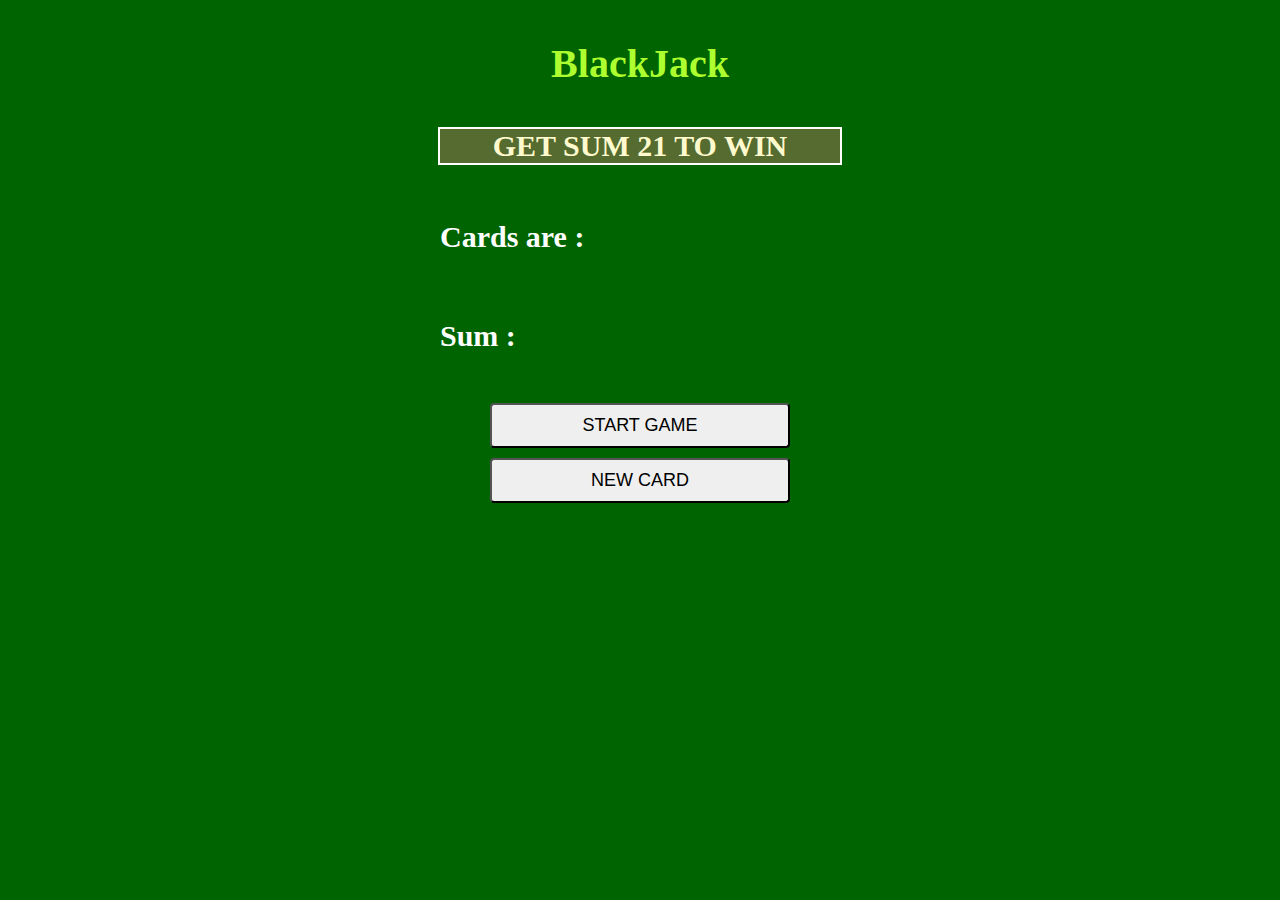
<file: BlackJack Game/index.html>
<!DOCTYPE html>
<html lang="en">
<head>
    <meta charset="UTF-8">
    <meta name="viewport" content="width=device-width, initial-scale=1.0">
    <link rel = "icon" type = "image/x-icon" href = "favicon.ico" >
    <link rel = "stylesheet" href = "main.css" >
    <title>BlackJack</title>
</head>
<body>
    <h1>BlackJack</h1>
    <p id = "message-bj">GET SUM 21 TO WIN</p>
    <div id = "cards-bj">Cards are : </div>
    <div id = "sum-bj">Sum : </div>
    <button id = "start-game" onclick="startGame()">START GAME</button>
    <button id = "new-card" onclick = "newCard()">NEW CARD</button>

    <script src = "script.js"></script>
</body>
</html>
</file>
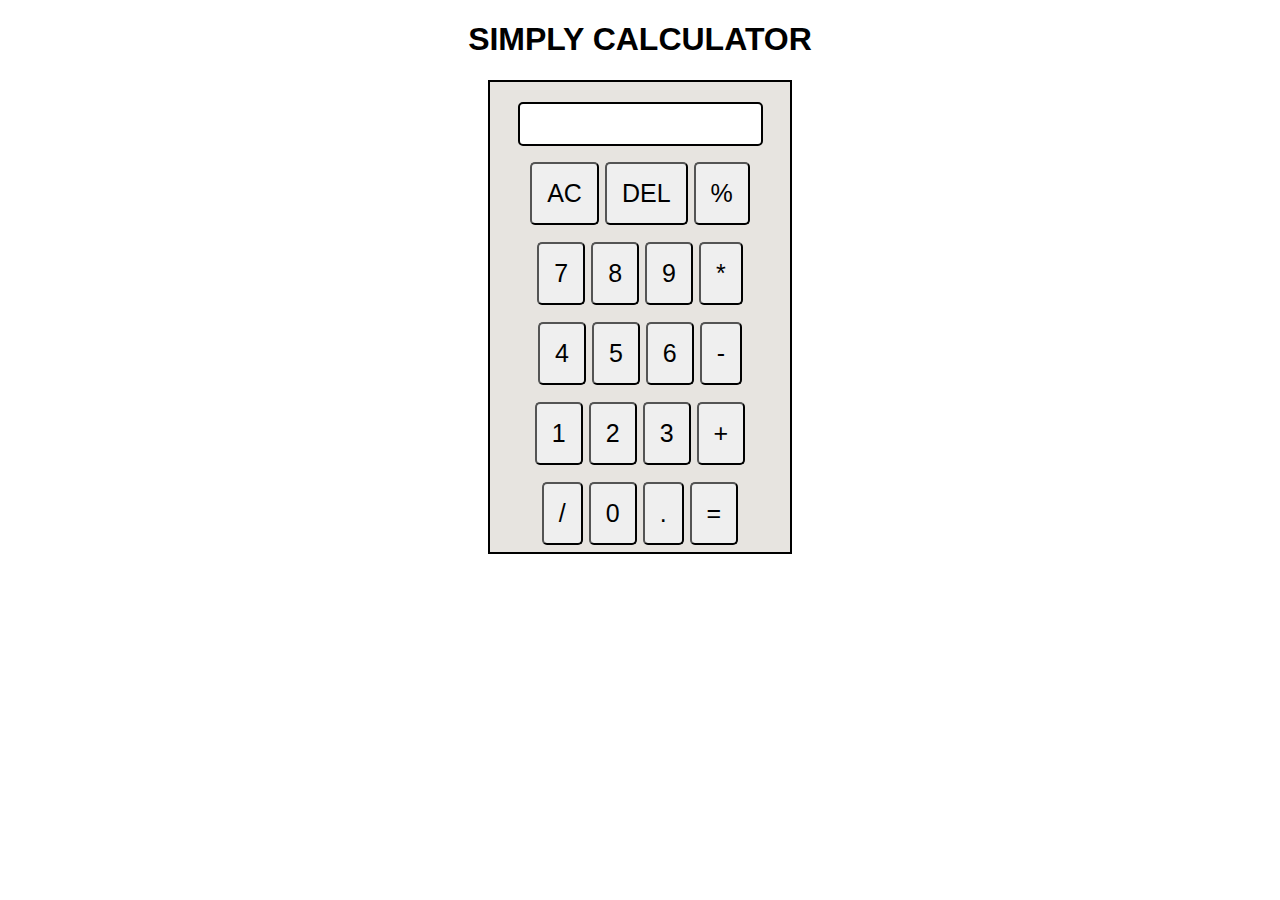
<file: CALCULATOR/index.html>
<!DOCTYPE html>
<html lang="en">
<head>
    <meta charset="UTF-8">
    <meta name="viewport" content="width=device-width, initial-scale=1.0">
    <link rel="stylesheet" href="style.css">
    <title>CALCULATOR</title>
</head>
<body>
    <h1 class = "text-center">SIMPLY CALCULATOR</h1>
    <div class="container box flex flex-col bg-red">
        <div class="row">
            <input class = "input" type="text">
        </div>
        <div class="row">
            <button class="button">AC</button>
            <button class="button">DEL</button>
            <button class="button">%</button>
            <!-- <button class="button"></button> -->
        </div>
        <div class="row">
            <button class="button">7</button>
            <button class="button">8</button>
            <button class="button">9</button>
            <button class="button">*</button>
        </div>
        <div class="row">
            <button class="button">4</button>
            <button class="button">5</button>
            <button class="button">6</button>
            <button class="button">-</button>
        </div>
        <div class="row">
            <button class="button">1</button>
            <button class="button">2</button>
            <button class="button">3</button>
            <button class="button">+</button>
        </div>
        <div class="row">
            <button class="button">/</button>
            <button class="button">0</button>
            <button class="button">.</button>
            <button class="button">=</button>
        </div>
    </div>

    <script src = "script.js"></script>
</body>
</html>
</file>
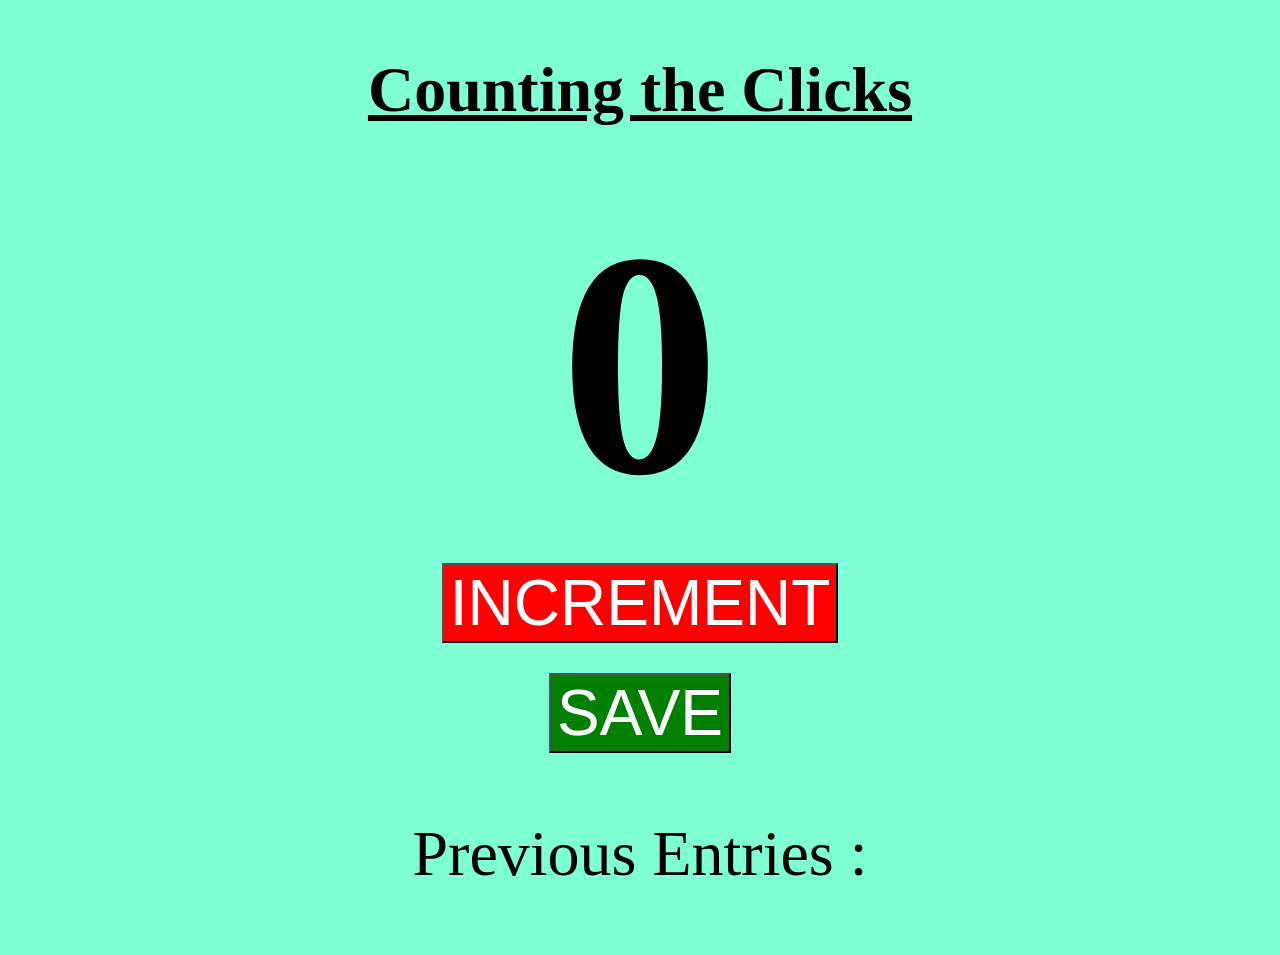
<file: Increment and Save/index.html>
<!DOCTYPE html>
<html lang="en">
<head>
    <meta charset="UTF-8">
    <meta name="viewport" content="width=device-width, initial-scale=1.0">
    <link rel="stylesheet" href="main.css" />
    <link rel="icon" type = "image/x-icon" href="favicon.ico"/>
    <title>Counting Clicks</title>
</head>
<body>
    <div class="container">
    <h2>Counting the Clicks</h2>

    <p id = "show-increment" >0</p>
    <button type="button" id="button-btn" onclick="myFunction()">INCREMENT</button>
    <button type = "button" id = "save-btn" onclick="save()">SAVE</button>
    <p id = "history">Previous Entries :</p>
    </div>
    <!--Script-->
    <script src="script.js"></script>
</body>
</html>
</file>
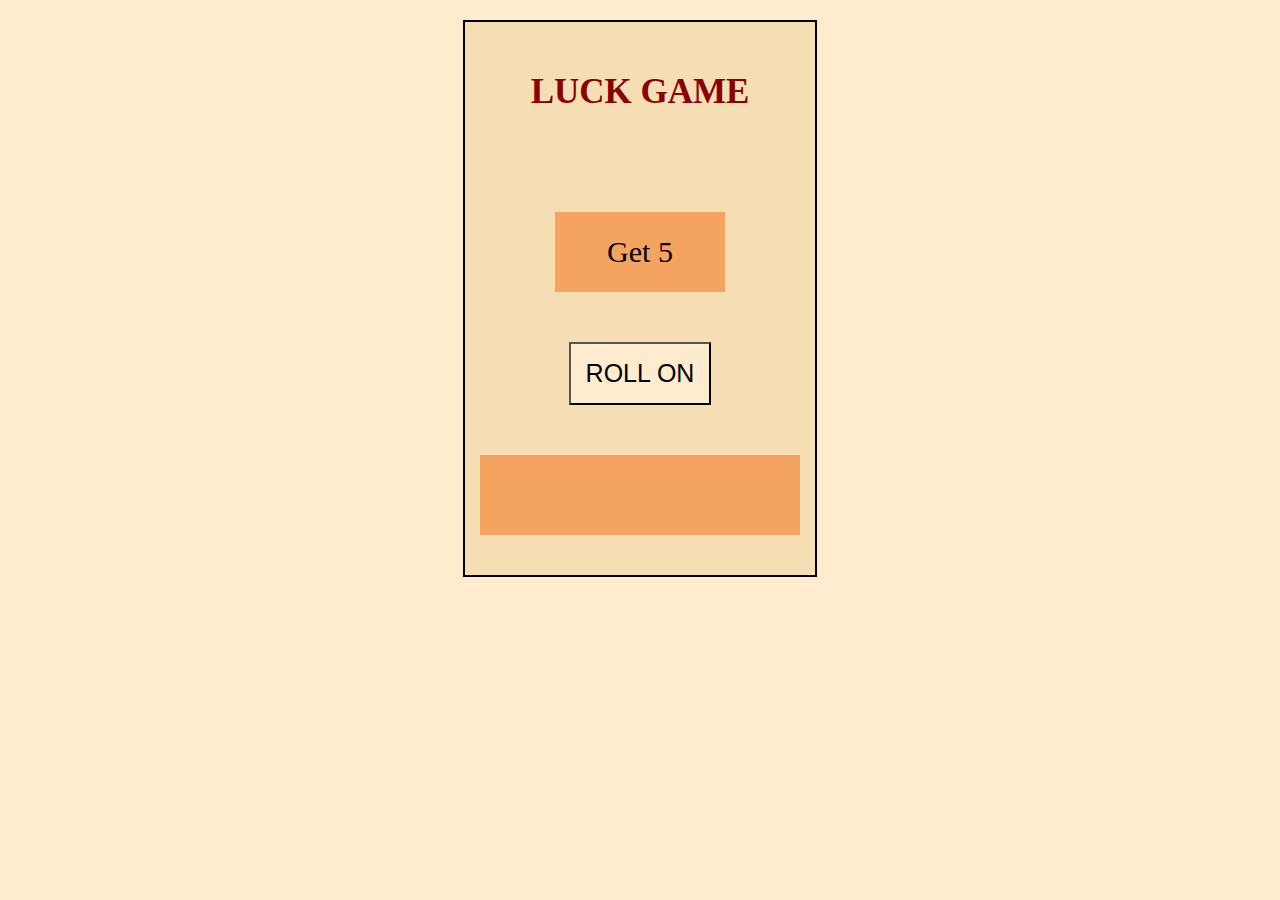
<file: Lucky Number/index.html>
<!DOCTYPE html>
<html lang="en">
<head>
    <meta charset="UTF-8">
    <meta name="viewport" content="width=device-width, initial-scale=1.0">
    <link rel = "icon" type="image/x-icon" href = "favicon.ico" >
    <link rel = "stylesheet" href = "main.css">
    <script src = "script.js"></script>
    <title>LUCK GAME</title>
</head>
<body>
    <div class = "container">
    <h1>LUCK GAME</h1>
    <p class = "p-tag" id = "number-el">Get 5</p>
    <button type="button" onclick="randomNumber()">ROLL ON</button>
    <p class = "p-tag" id = "message-el" style="width:300px;"></p>
    </div>
</body>
</html>
</file>
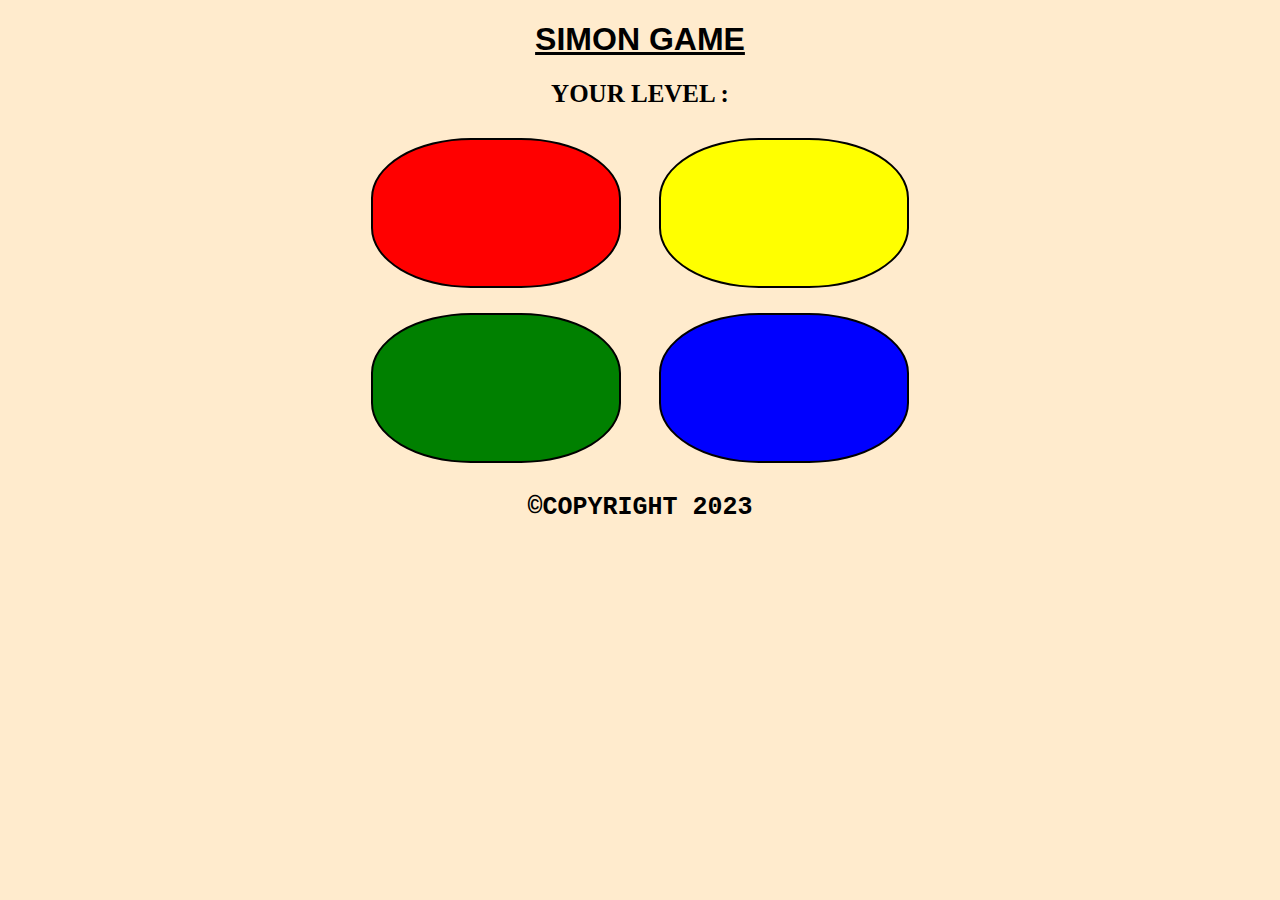
<file: SIMON GAME/index.html>
<!DOCTYPE html>
<html lang="en">
<head>
    <meta charset="UTF-8">
    <meta name="viewport" content="width=device-width, initial-scale=1.0">
    <link rel="stylesheet" href="style.css">
    <link rel="icon" href="favicon.ico">
    <title>SIMON GAME</title>
</head>
<body>

    <h1 class = "heading">SIMON GAME</h1>
    <div class = "level">YOUR LEVEL : </div>

    <div class="container">
        <button class="red"></button>
        <button class="yellow"></button>
        <button class="green"></button>
        <button class="blue"></button>
    </div>

    <div class = "footer">&#169;COPYRIGHT 2023</div>
    <script src = "https://ajax.googleapis.com/ajax/libs/jquery/3.6.3/jquery.min.js"></script>
    <script src = "script.js"></script>
</body>
</html>
</file>
<file: BlackJack Game/main.css>
body{
    background-color:darkgreen
}

h1{
    text-align:center;
    margin-top:40px;
    color:greenyellow;
    font-size:40px;
}

#message-bj{
    width:400px;
    margin:auto;
    margin-top:40px;
    color:lemonchiffon;
    font-size:30px;
    font-weight:bold;
    text-align:center;
    border:2px solid white;
    background-color:darkolivegreen
}
#cards-bj{
   /* border:2px solid red;*/
    width:400px;
    margin:auto;
    margin-top:40px;
    font-size:30px;
    font-weight:bold;
    padding:15px 0px;
    color:white;
}

#sum-bj{
   /* border:2px solid blue;*/
    width:400px;
    margin:auto;
    margin-top:40px;
    padding:10px 0px;
    font-size:30px;
    font-weight:bold;
    color:white;
    margin-bottom:40px;
}

button{
    display:block;
    margin:auto;
    width:300px;
    cursor:pointer;
    margin-bottom:10px;
    padding:10px 0px;
    border-radius:4px;
    font-size:18px;
}
</file>
<file: CALCULATOR/style.css>
.text-center{
    text-align:center;
    font-family:'Segoe UI', Tahoma, Geneva, Verdana, sans-serif;
}

/* Container
.bg-red{
} */

/*Container*/
.container{
    margin:auto;
    max-width:auto;
}

.flex{
    display:flex;
    flex-direction:column;
    justify-content:center;
    align-items:center;
}


/*Container Ends*/

/*Button*/
.button{
    margin:1px;
    padding:15px;
    border-radius:5px;
    cursor:pointer;
    font-size:25px;
}

.button:hover{
    background-color:black;
    color:white;
}

/*Row*/
.row{
    padding:10px;
    max-width:auto;
    padding-top:5px;
}

/*Input*/
.input{
    font-size:17px;
    max-width:auto;
    padding :10px;
    border-radius:5px;
    border:2px solid black;
    margin-top:20px;
}


/*Designing the box*/

.box{
    border : 1px solid brown;
    width:300px;
    height:470px;
    background-color:rgb(231, 228, 224);
    border:2px solid black;    
}



@media screen and (max-width:700px){
    .box{
            border : 3px solid black;
            width:300px;
            height:450px;
    }

    .button{
        font-size:18px;
    }

    input{
        margin-top:15px;
        border:2px solid black;
    }

    .row{
        padding:15px;
        max-width:auto;
        padding-top:5px;
    }
}
</file>
<file: Increment and Save/main.css>
*{
    background-color:aquamarine;
    font-size:5vw;
}


h2{
    text-align:center;
    text-decoration:underline;

}
#button-btn {
    background-color:red;
    color:white;
    display:block;
    margin:auto;
    margin-top:15px;
}

#show-increment{
    width:100%;
    display:flex;
    font-weight:bold;
    font-size:25vw;
    margin:auto;
    justify-content:center;
    align-items:center;
}

#save-btn{
    margin:auto;
    display:block;
    margin-top:30px;
    background-color:Green;
    color:white;
}

#history{
    text-align:center;
}
</file>
<file: Lucky Number/main.css>
* {
    font-size : 25px;
    background-color:blanchedalmond;
}

.container {
    width:350px;
    display:grid;
    grid-template-columns:1fr;
    gap:10px;
    border:2px solid black;
    margin:auto;
    margin-top:20px;
    background:wheat;
}

.p-tag{
    display:flex;
    width:150px;
    height:60px;
    background-color:sandybrown;
    align-items:center;
    justify-content:center;
    padding:10px;
    margin: auto;
    margin-bottom:40px;
    margin-top:40px;
    font-size : 30px;
}

h1 {
    text-align:center;
    font-size : 35px;
    font-weight:bold;
    padding:15px;
    margin:35px;
    color:darkred;
    background:inherit;
}

button{
    display:block;
    margin:auto;
    padding:15px;
}

button:hover{
    background:thistle;
    cursor:pointer;
}
</file>
<file: SIMON GAME/style.css>
/* Body Color */
body{
    background-color:blanchedalmond;
}

/* HEADING Container */
.heading{
    text-align:center;
    text-decoration:underline;

    font-family:'Franklin Gothic Medium', 'Arial Narrow', Arial, sans-serif
}

/* Outer Container */
.container {
    width:550px;
    margin:auto;
    display:grid;
    grid-template-columns:1fr 1fr;
    gap:25px;
}

/* RED Block  */
.red {
    border:2px solid black;
    width:250px;
    height:150px;
    background-color:red;
    margin:auto;
}

/* YELLOW Block */
.yellow {
    border:2px solid black;
    width:250px;
    height:150px;
    background-color:yellow;
    margin:auto;
}

/* GREEN Block */
.green {
    border:2px solid black;
    width:250px;
    height:150px;
    background-color:green;
    margin:auto;
}

/* BLUE Block */
.blue {
    border:2px solid black;
    width:250px;
    height:150px;
    background-color:blue;
    margin:auto;
}


/* Level Block */
.level {
    font-size:25px;
    font-weight:bold;
    text-align:center;
    margin-bottom:30px;

    font-family:Cambria, Cochin, Georgia, Times, 'Times New Roman', serif
}


/* Footer Block */
.footer{
    font-size:25px;
    font-weight:bold;
    text-align:center;
    margin-top:30px;

    font-family:'Courier New', Courier, monospace
}


/* Border Radius for the button */
button{
    border-radius:40%;
}

/* Pressed Class */
.pressed{
    scale:1.2;
}

.game-over{
    background-color:tomato;
}
</file>
